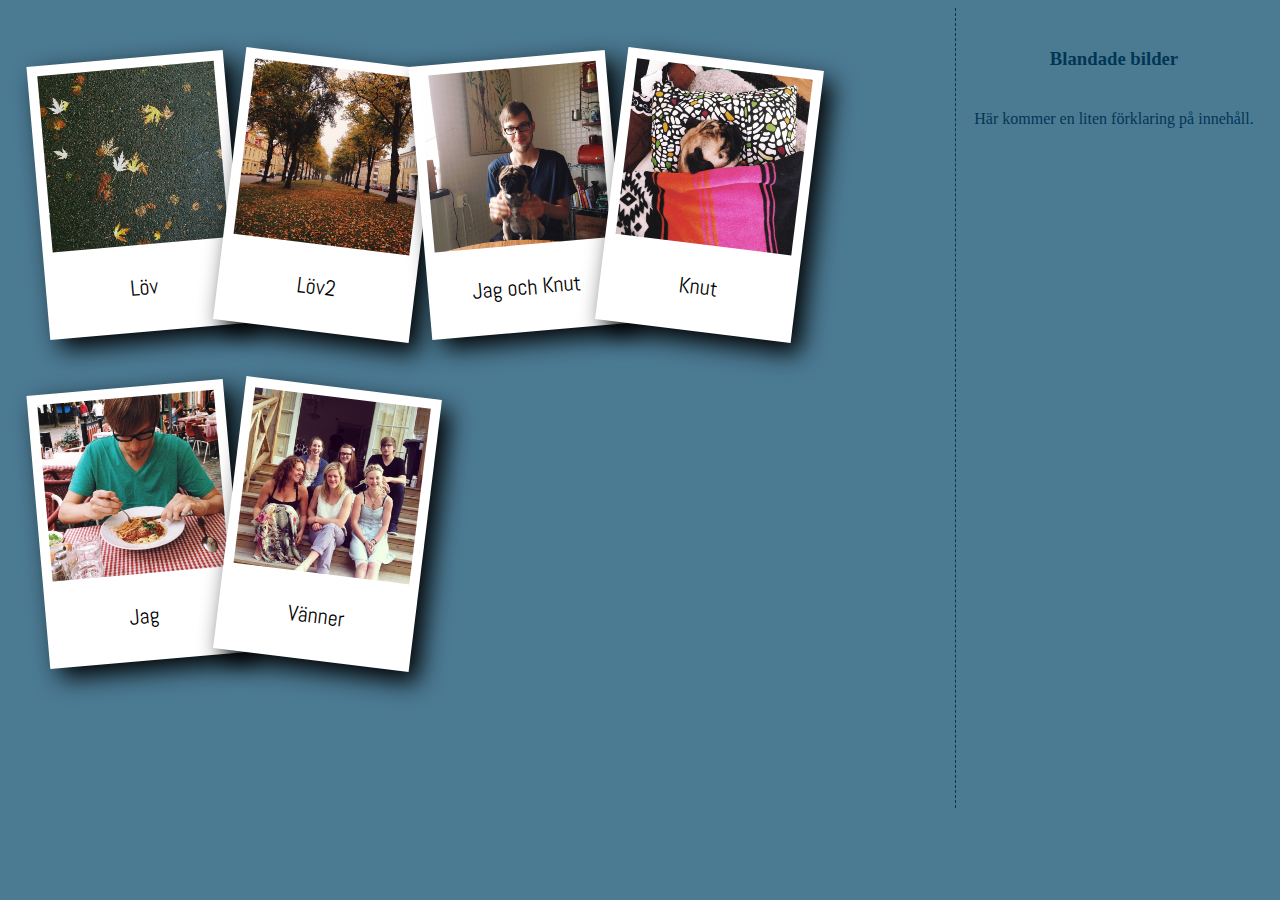
<file: gallery/index.html>
<!doctype HTML>
<html lang="sv">
    <head>
        <link href='//fonts.googleapis.com/css?family=Abel' rel='stylesheet' type='text/css'>
        <meta charset="UTF-8">
        <link rel="stylesheet" href="stylesheet.css" />
    </head>
    <body>
        <div id="content">
            <div id="images">
                <a href="galleryimages/1.jpg" title="Löv"><img src="galleryimages/1.jpg" alt="Blöta löv på asfalt." /></a>
                <a href="galleryimages/2.jpg" title="Löv2"><img src="galleryimages/2.jpg" alt="Massvis med löv i gräset." /></a>
                <a href="galleryimages/3.jpg" title="Jag och Knut"><img src="galleryimages/3.jpg" alt="Jag och min hund, Knut." /></a>
                <a href="galleryimages/4.jpg" title="Knut"><img src="galleryimages/4.jpg" alt="Trött hund sover med filt och kudde." /></a>
                <a href="galleryimages/5.jpg" title="Jag"><img src="galleryimages/5.jpg" alt="Jag äter en utsökt pasta bolognese." /></a>
                <a href="galleryimages/6.jpg" title="Vänner"><img src="galleryimages/6.jpg" alt="Glada personer sitter på trappa" /></a>
            </div>
            <div id="sidebar">
                <h3>Blandade bilder</h3>
                <p>Här kommer en liten förklaring på innehåll.</p>
            </div>
        </div>
    </body>
</html>
</file>
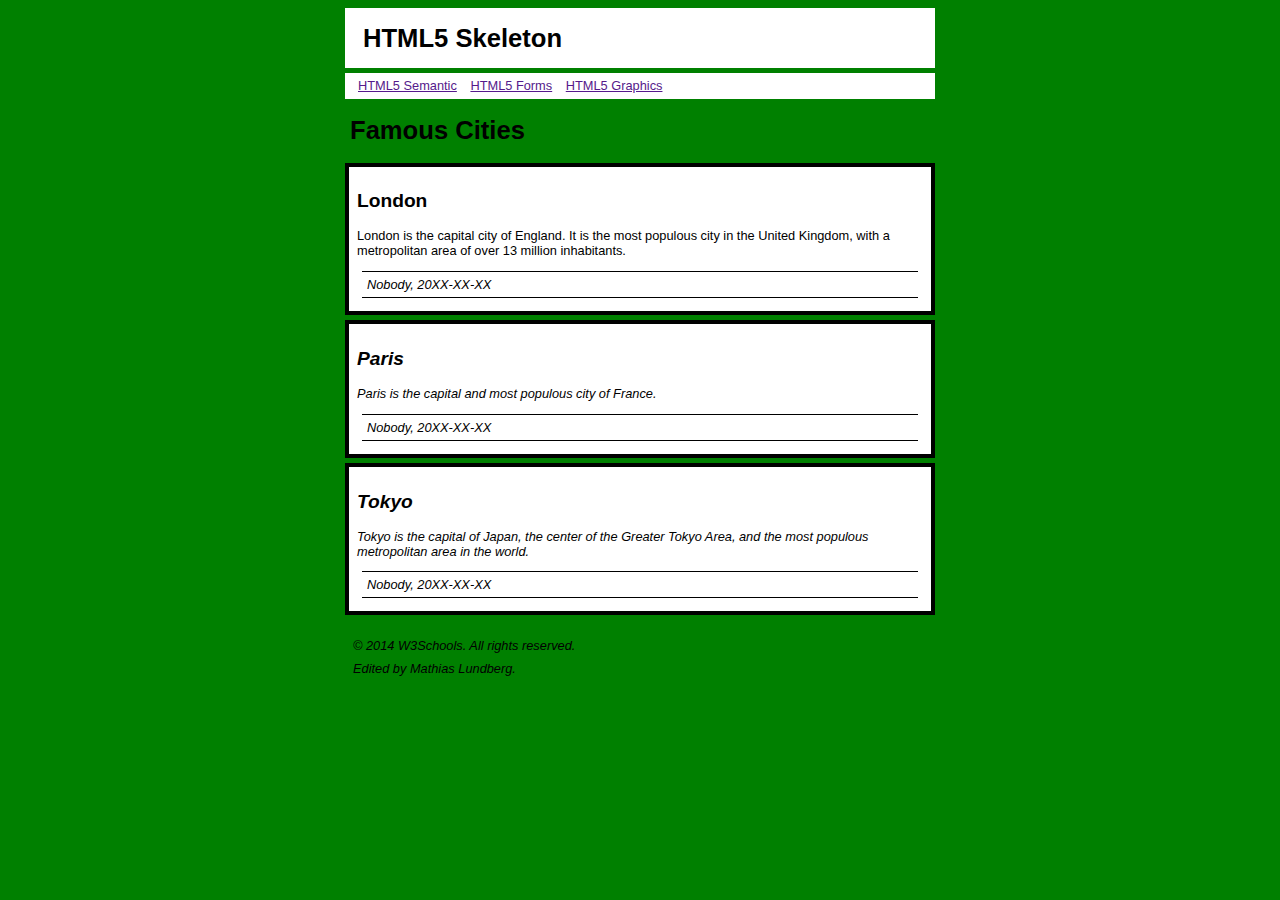
<file: L05/index.html>
<!-- © 2014 W3Schools. All rights reserved. -->
<!-- Borrowed this code to solve the lab "Uppgift 5.1 – Sidstruktur". -->

<!DOCTYPE html>
<html lang="en">
<head>
<meta charset="utf-8">
<title>HTML Skeleton</title>
<link rel="stylesheet" href="../L05/L05.css"/>

<!--[if lt IE 9]>
<script src="http://html5shiv.googlecode.com/svn/trunk/html5.js">
</script>
<![endif]-->

</head>

<body>

<header>
<h1>HTML5 Skeleton</h1>
</header>

<nav>
<ul>
<li><a href="">HTML5 Semantic</a></li>
<li><a href="">HTML5 Forms</a></li>
<li><a href="">HTML5 Graphics</a></li>
</ul>
</nav>

<div id="content">

<h1>Famous Cities</h1>

<div class="city">
<h2>London</h2>
<p>London is the capital city of England. It is the most populous city in the United Kingdom,
with a metropolitan area of over 13 million inhabitants.</p>

<p class="postfooter"><em>Nobody, 20XX-XX-XX</p>
</div>

<div class="city">
<h2>Paris</h2>
<p>Paris is the capital and most populous city of France.</p>

<p class="postfooter"><em>Nobody, 20XX-XX-XX</p>
</div>

<div class="city">
<h2>Tokyo</h2>
<p>Tokyo is the capital of Japan, the center of the Greater Tokyo Area,
and the most populous metropolitan area in the world.</p>

<p class="postfooter"><em>Nobody, 20XX-XX-XX</p>
</div>

</div>

<footer>
<p>&copy; 2014 W3Schools. All rights reserved.</p>
<p>Edited by Mathias Lundberg.
</p>
</footer>

</body>
</html>
</file>
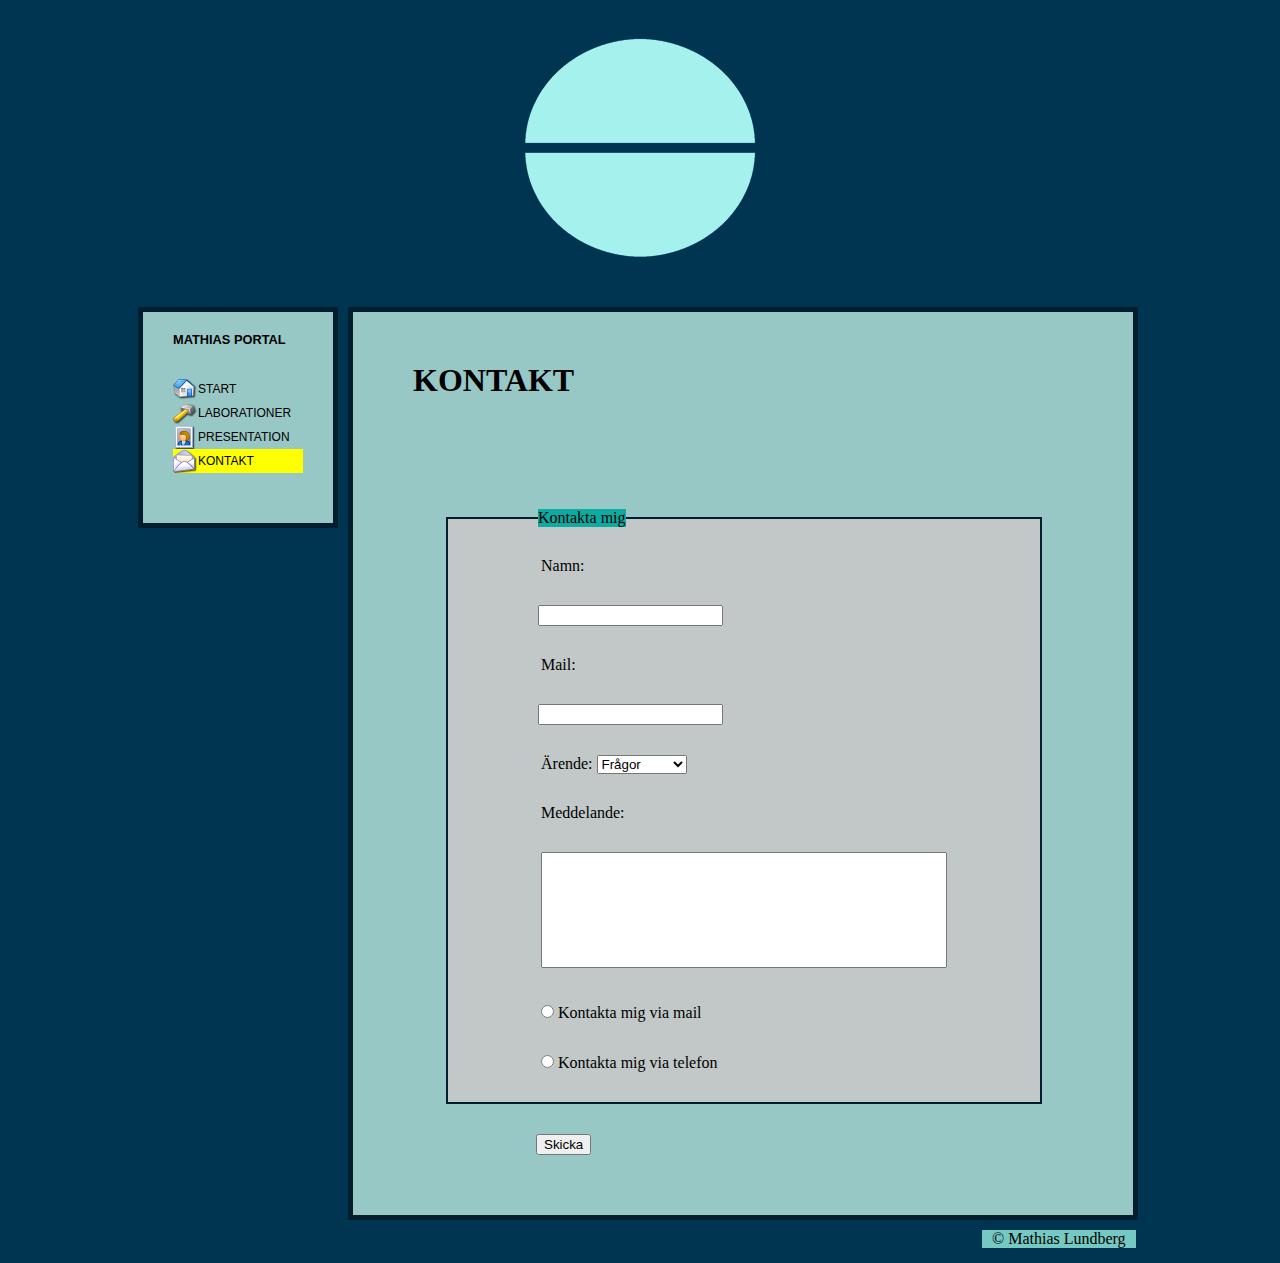
<file: pages/kontakt.html>
<!DOCTYPE html>
<html lang="sv">
    <head>
        <meta charset="utf-8">
        <meta name="viewport" content="width=device-width, initial-scale=1.0, maximum-scale=1.0, user-scalable=no" />
        <title>Kontakt - Mathias portal</title>
        <link rel="stylesheet" href="../css/style.css"/>
        <link rel="stylesheet" media="print" href="../css/print.css">
        <link rel="stylesheet" media="only screen and (max-width:480px)" href="../css/smartphone.css"/>
        <link rel="icon" href="../css/pics/favicon.ico" type="ico" sizes="16x16">
        <link rel="apple-touch-icon" href="../css/pics/appleicon.png">
    </head>
    <body>
    <div id='container'>
    
    <div id="header">
        </div>

        <div id='navigation'>
        <div id="mathiasportal" class="title"><h1>MATHIAS PORTAL</h1>
        </div>
        
            <ul>
                <li><a href="../index.html" id="home">Start</a></li>
                <li><a href="laborationer.html" id="lab">Laborationer</a></li>
                <li><a href="presentation.html" id="pres">Presentation</a></li>
                <li><a href="kontakt.html" class="active" id="kontakt">Kontakt</a></li>
            </ul>
            
        </div>
        <div id='content'>
        
        <h2>KONTAKT</h2>
        
    <form action=" http://voyager.lnu.se/tekinet/kurser/dtt/wp_webbintro/form.php" method="post">
    <fieldset>
        <legend>Kontakta mig</legend>
        <p>Namn:</p> <input type="text" name="name">
        <p>Mail:</p> <input type="text" name="mail">
        <p>Ärende: <select name="type"></p>
            <option value="question" selected>Frågor</option>
            <option value="feedback">Synpunkter</option>
            <option value="other">Övrigt</option>
            
        </select>
    
    
            <p>Meddelande:</p>
            <p><textarea rows="5" cols="28"></textarea></p>
            
    
            <p><input type="radio" name="contact" value="yes" class="radio"/> Kontakta mig via mail</p>
    
    
            <p><input type="radio" name="contact" value="no" class="radio"/> Kontakta mig via telefon</p>
    
            
        </fieldset>
        <input type="submit" name="send" value="Skicka" id="submit"/>
    </form>
    </div>
    
                <div id="footer">
            <p>© Mathias Lundberg</p>
        </div>
        
    </div>
    
        </body>  
</html>
</file>
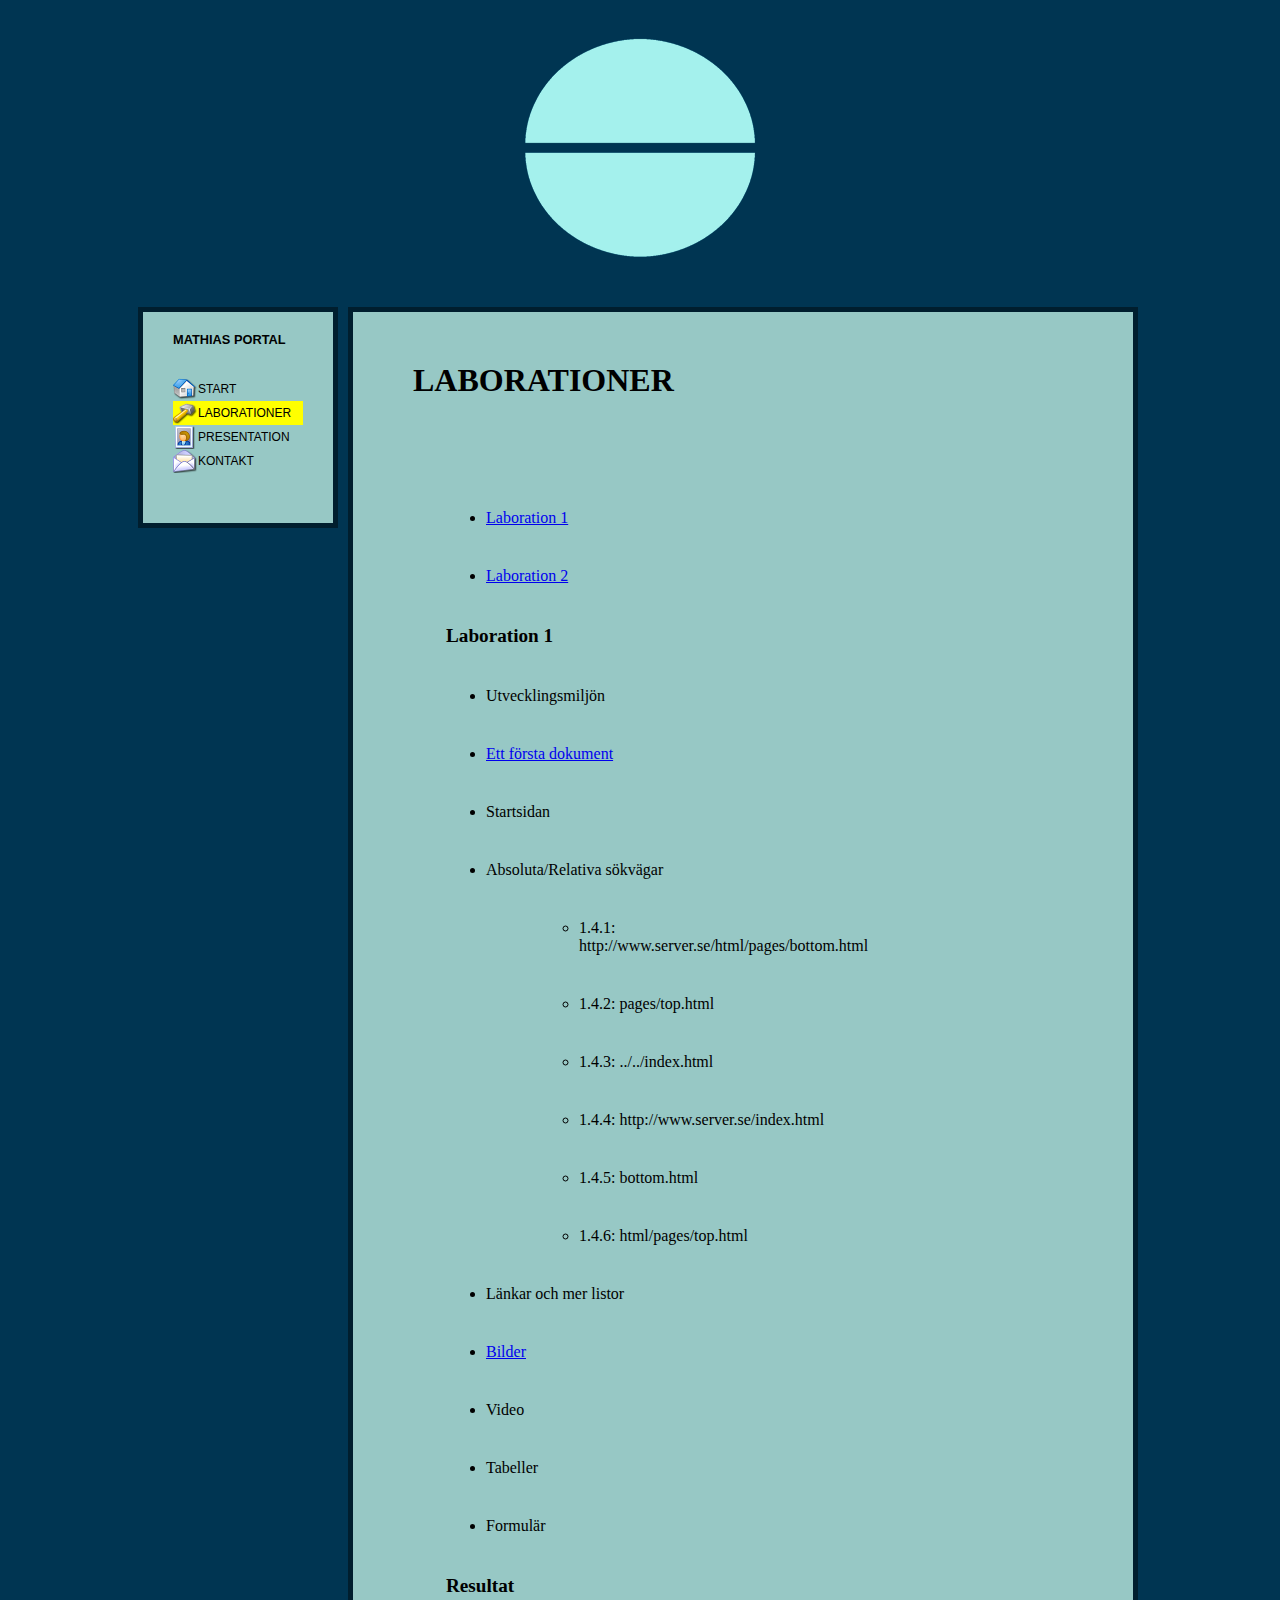
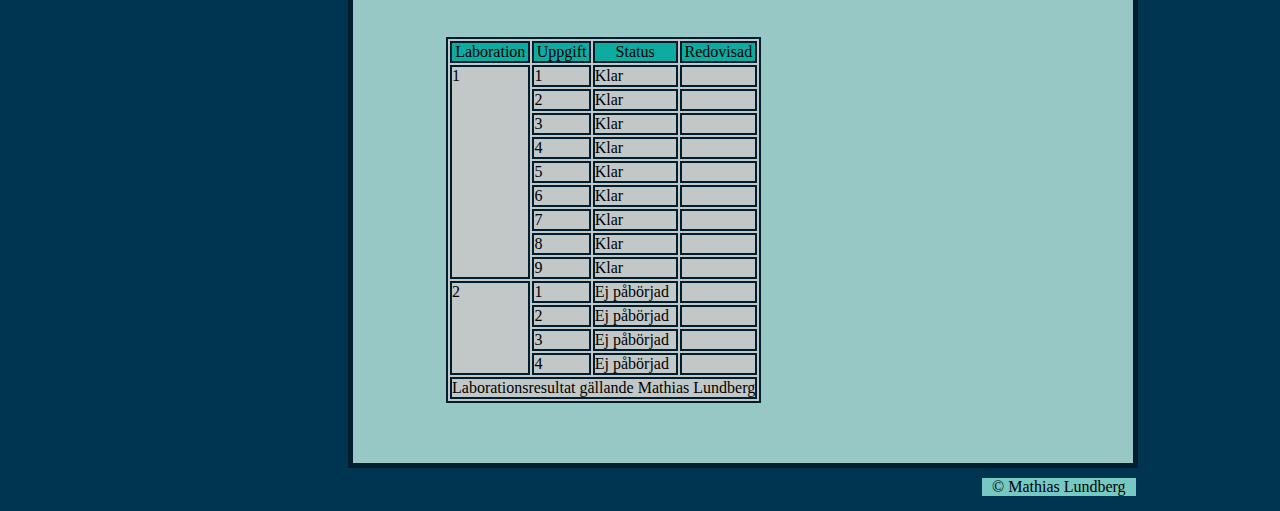
<file: pages/laborationer.html>
<!DOCTYPE html>
<html lang="sv">
    <head>
        <meta charset="utf-8">
        <meta name="viewport" content="width=device-width, initial-scale=1.0, maximum-scale=1.0, user-scalable=no" />
        <title>Laborationer - Mathias portal</title>
        <link rel="stylesheet" href="../css/style.css"/>
        <link rel="stylesheet" media="print" href="../css/print.css">
        <link rel="stylesheet" media="only screen and (max-width:480px)" href="../css/smartphone.css"/>
        <link rel="icon" href="../css/pics/favicon.ico" type="ico" sizes="16x16">
        <link rel="apple-touch-icon" href="../css/pics/appleicon.png">
    </head>
    <body>
        <div id='container'>
          
            <div id="header">
            </div>

        <div id='navigation'>
        <div id="mathiasportal" class="title"><h1>MATHIAS PORTAL</h1>
        </div>
              <ul>
                  <li><a href="../index.html" id="home">Start</a></li>
                  <li><a href="laborationer.html" class="active" id="lab">Laborationer</a></li>
                  <li><a href="presentation.html" id="pres">Presentation</a></li>
                  <li><a href="kontakt.html" id="kontakt">Kontakt</a></li>
              </ul>
            
        </div>
        <div id='content'>
        
        <h2>Laborationer</h2>
    
          <ul>
            <li><a href="http://coursepress.lnu.se/kurs/webbteknisk-introduktion/laborationer/l01-struktur-och-innehall/">Laboration 1</a></li>
            <li><a href="https://coursepress.lnu.se/kurs/webbteknisk-introduktion/laborationer/l02-en-stiligare-portal/">Laboration 2</a></li>
          </ul>
      
          <h3>Laboration 1</h3>
          
          <ul>
            <li>Utvecklingsmiljön</li>
            <li><a href="../pages/presentation.html#jag">Ett första dokument</a></li>
            <li>Startsidan</li>
          </ul>
      
          <ul>
            <li>Absoluta/Relativa sökvägar</li>
            <ul>
            <li>1.4.1: http://www.server.se/html/pages/bottom.html</li>
          </ul>

      
          <ul>
            <li>1.4.2: pages/top.html</li>
          </ul>
          
          <ul>
            <li>1.4.3: ../../index.html</li>
          </ul>
          
          <ul>
            <li>1.4.4: http://www.server.se/index.html</li>
          </ul>
          
          <ul>
            <li>1.4.5: bottom.html</li>
          </ul>
          
          <ul>
            <li>1.4.6: html/pages/top.html</li>
          </ul>
    
    
          <li>Länkar och mer listor</li>
          <li><a href="../index.html#svg">Bilder</a></li>
          <li>Video</li>
          <li>Tabeller</li>
          <li>Formulär</li>
    
    </ul>

          <h3>Resultat</h3>
      <table border='1'>
        <thead>
          <tr>
            <th>Laboration</th>
            <th>Uppgift</th>
            <th>Status</th>
            <th>Redovisad</th>
          </tr>
        </thead>
        <tbody>
          <tr>
          <td rowspan="9">1</td>
            <td>1</td>
            <td>Klar</td>
            <td></td>
          </tr>
          
                  <tr>
                    <td>2</td>
                    <td>Klar</td>
                    <td></td>
                  </tr>
                  
                  <tr>
                    <td>3</td>
                    <td>Klar</td>
                    <td></td>
                  </tr>
                  
                  <tr>
                    <td>4</td>
                    <td>Klar</td>
                    <td></td>
                  </tr>
                  
                  <tr>
                    <td>5</td>
                    <td>Klar</td>
                    <td></td>
                  </tr>
                  
                  <tr>
                    <td>6</td>
                    <td>Klar</td>
                    <td></td>
                  </tr>
                    
                  <tr>
                    <td>7</td>
                    <td>Klar</td>
                    <td></td>
                  </tr>
                 
                  <tr>
                    <td>8</td>
                    <td>Klar</td>
                    <td></td>
                  </tr>
                  
                  <tr>
                    <td>9</td>
                    <td>Klar</td>
                    <td></td>
                  </tr>
                    
                  <tr>
                  <td rowspan="4">2</td>
                    <td>1</td>
                    <td>Ej påbörjad</td>
                    <td></td>
                  </tr>
                  
                  <tr>
                    <td>2</td>
                    <td>Ej påbörjad</td>
                    <td></td>
                  </tr>
                  
                  <tr>
                    <td>3</td>
                    <td>Ej påbörjad</td>
                    <td></td>
                  </tr>
                  
                  <tr>
                    <td>4</td>
                    <td>Ej påbörjad</td>
                    <td></td>
                  </tr>
                  
              </tbody>
              <tfoot>
              <tr>
                <td colspan="4">Laborationsresultat gällande Mathias Lundberg</td>
              </tr>
              </tfoot>
          </table>
      </div>
  
                <div id="footer">
            <p>© Mathias Lundberg</p>
        </div>
        
    </div>
    
        </body>
</html>
</file>
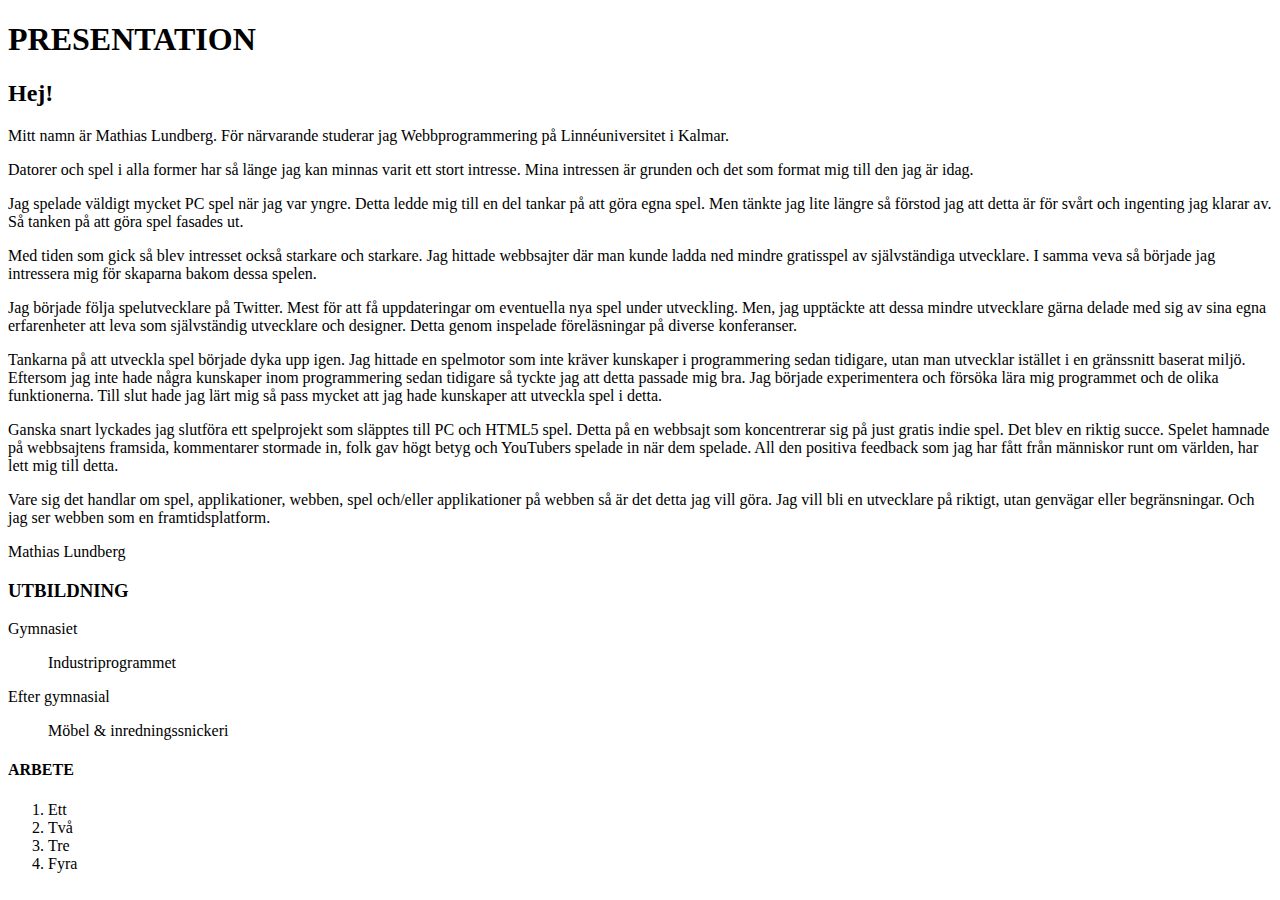
<file: Pages/presentation.html>
<!DOCTYPE html>
<html lang="sv">
    <html>
    <head>
        <meta charset="utf-8">
        <title>Mathias portal</title>

    </head>
    <body>
    
        <h1>PRESENTATION</h1>
        <h2>Hej!</h2>
        
        <p>Mitt namn är Mathias Lundberg. För närvarande studerar jag Webbprogrammering på Linnéuniversitet i Kalmar.
        </p>
        
        <p>Datorer och spel i alla former har så länge jag kan minnas varit ett stort intresse.
        Mina intressen är grunden och det som format mig till den jag är idag.</p>
        
        <p>Jag spelade väldigt mycket PC spel när jag var yngre. 
        Detta ledde mig till en del tankar på att göra egna spel. Men tänkte jag lite längre så förstod jag att detta är för svårt
        och ingenting jag klarar av. Så tanken på att göra spel fasades ut.
        </p>
        
        <p>Med tiden som gick så blev intresset också starkare och starkare. 
        Jag hittade webbsajter där man kunde ladda ned mindre gratisspel av självständiga utvecklare.
        I samma veva så började jag intressera mig för skaparna bakom dessa spelen.
        
        <p>Jag började följa spelutvecklare på Twitter. Mest för att få uppdateringar om eventuella nya spel under utveckling.
        Men, jag upptäckte att dessa mindre utvecklare gärna delade med sig av sina egna 
        erfarenheter att leva som självständig utvecklare och designer. Detta genom inspelade föreläsningar
        på diverse konferanser.
        </p>
        
        <p>Tankarna på att utveckla spel började dyka upp igen. Jag hittade en spelmotor som inte kräver kunskaper i programmering
        sedan tidigare, utan man utvecklar istället i en gränssnitt baserat miljö. Eftersom jag inte hade några kunskaper inom programmering sedan tidigare så tyckte jag att detta passade mig bra.
        Jag började experimentera och försöka lära mig programmet och de olika funktionerna. 
        Till slut hade jag lärt mig så pass mycket att jag hade kunskaper att utveckla spel i detta.
        </p>
        
        <p>Ganska snart lyckades jag slutföra ett spelprojekt som släpptes till PC och HTML5 spel. Detta på en webbsajt som koncentrerar sig på just gratis indie spel.
        Det blev en riktig succe. Spelet hamnade på webbsajtens framsida, kommentarer stormade in, folk gav högt betyg och YouTubers spelade in när dem spelade.
        All den positiva feedback som jag har fått från människor runt om världen, har lett mig till detta.
        </p>
        
        <p>
        Vare sig det handlar om spel, applikationer, webben, spel och/eller applikationer på webben så är det detta jag vill göra. 
        Jag vill bli en utvecklare på riktigt, utan genvägar eller begränsningar. Och jag ser webben som en framtidsplatform.
        </p>


        


        <p>Mathias Lundberg</p>

        
        
        
        <h3>UTBILDNING
        </h3>
        <dl>Gymnasiet</dl>
        <dd>Industriprogrammet</dd>
        <dl>Efter gymnasial</dl>
        <dd>Möbel & inredningssnickeri</dd>

        
        <h4>ARBETE</h4>
        <ol>
        <li>Ett</li>
        <li>Två</li>
        <li>Tre</li>
        <li>Fyra</li>
        </ol> 
        

    </body>
</html>
</file>
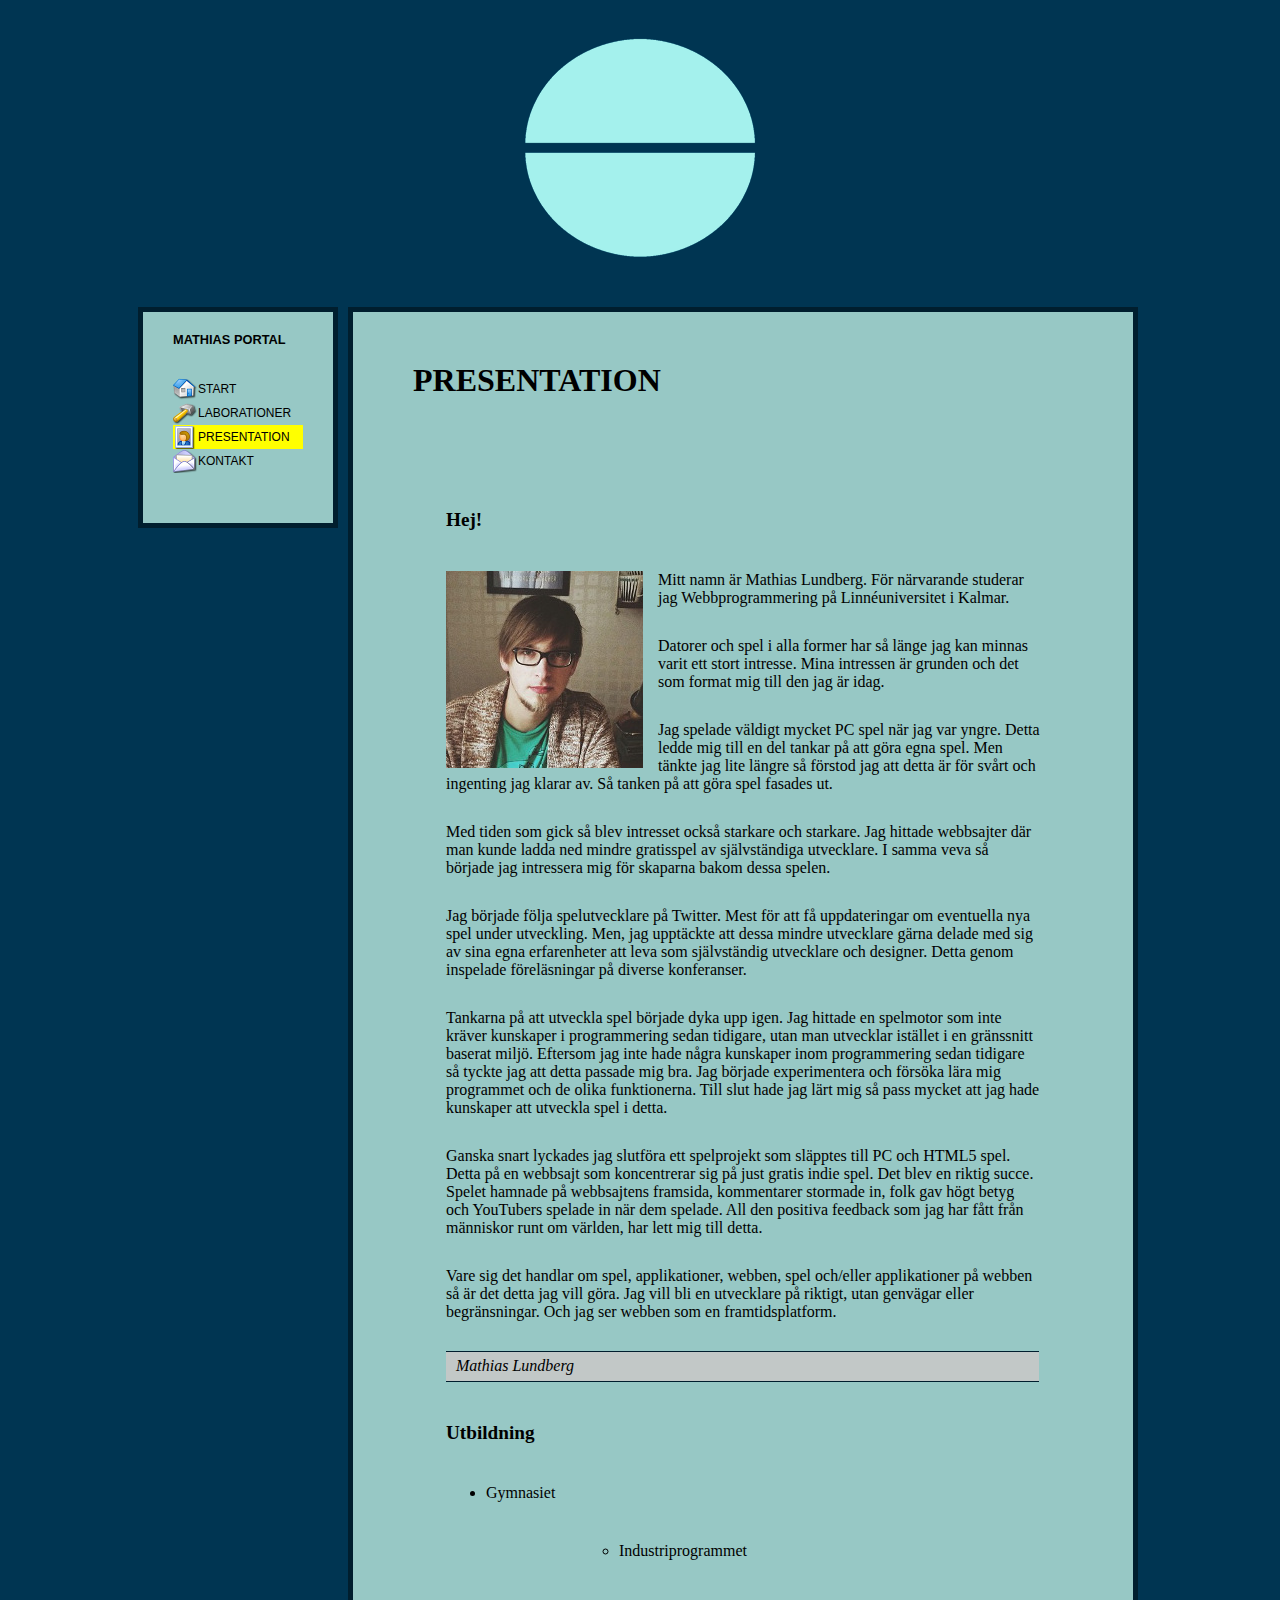
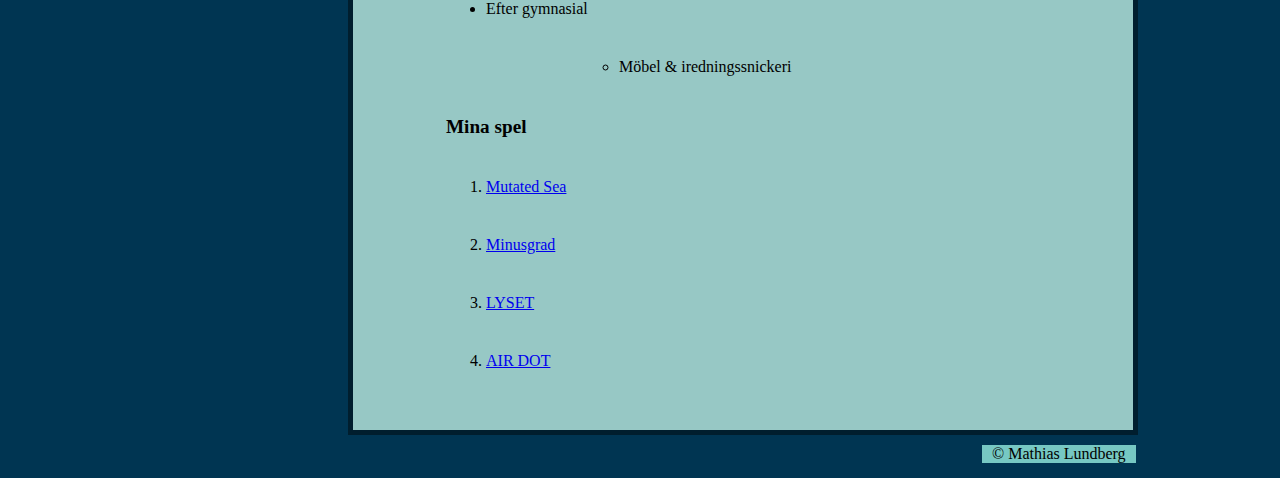
<file: pages/presentation.html>
<!DOCTYPE html>
<html lang="sv">
    <head>
        <meta charset="utf-8">
        <meta name="viewport" content="width=device-width, initial-scale=1.0, maximum-scale=1.0, user-scalable=no" />
        <title>Presentation - Mathias portal</title>
        <link rel="stylesheet" href="../css/style.css"/>
        <link rel="stylesheet" media="print" href="../css/print.css">
        <link rel="stylesheet" media="only screen and (max-width:480px)" href="../css/smartphone.css"/>
        <link rel="icon" href="../css/pics/favicon.ico" type="ico" sizes="16x16">
        <link rel="apple-touch-icon" href="../css/pics/appleicon.png">
    </head>
    <body>
        <div id='container'>
    
            <div id="header">
            </div>

        <div id='navigation'>
        <div id="mathiasportal" class="title"><h1>MATHIAS PORTAL</h1>
        </div>
                <ul>
                    <li><a href="../index.html" id="home">Start</a></li>
                    <li><a href="laborationer.html" id="lab">Laborationer</a></li>
                    <li><a href="presentation.html" class="active" id="pres">Presentation</a></li>
                    <li><a href="kontakt.html" id="kontakt">Kontakt</a></li>
                </ul>
        </div>
        <div id='content'>
        
            <h2>Presentation</h2>
    
            
            <h3>Hej!</h3>
            
             <img src="../pics/mathias.jpg" id="me" alt="A picture of the author of the webbpage" class="right"/>
            
                <p>Mitt namn är Mathias Lundberg. För närvarande studerar jag Webbprogrammering på Linnéuniversitet i Kalmar.
                </p>
                
                <p>Datorer och spel i alla former har så länge jag kan minnas varit ett stort intresse.
                Mina intressen är grunden och det som format mig till den jag är idag.</p>
                
                <p>Jag spelade väldigt mycket PC spel när jag var yngre. 
                Detta ledde mig till en del tankar på att göra egna spel. Men tänkte jag lite längre så förstod jag att detta är för svårt
                och ingenting jag klarar av. Så tanken på att göra spel fasades ut.
                </p>
                
                <p>Med tiden som gick så blev intresset också starkare och starkare. 
                Jag hittade webbsajter där man kunde ladda ned mindre gratisspel av självständiga utvecklare.
                I samma veva så började jag intressera mig för skaparna bakom dessa spelen.
                
                <p>Jag började följa spelutvecklare på Twitter. Mest för att få uppdateringar om eventuella nya spel under utveckling.
                Men, jag upptäckte att dessa mindre utvecklare gärna delade med sig av sina egna 
                erfarenheter att leva som självständig utvecklare och designer. Detta genom inspelade föreläsningar
                på diverse konferanser.
                </p>
                
                <p>Tankarna på att utveckla spel började dyka upp igen. Jag hittade en spelmotor som inte kräver kunskaper i programmering
                sedan tidigare, utan man utvecklar istället i en gränssnitt baserat miljö. Eftersom jag inte hade några kunskaper inom programmering sedan tidigare så tyckte jag att detta passade mig bra.
                Jag började experimentera och försöka lära mig programmet och de olika funktionerna. 
                Till slut hade jag lärt mig så pass mycket att jag hade kunskaper att utveckla spel i detta.
                </p>
                
                <p>Ganska snart lyckades jag slutföra ett spelprojekt som släpptes till PC och HTML5 spel. Detta på en webbsajt som koncentrerar sig på just gratis indie spel.
                Det blev en riktig succe. Spelet hamnade på webbsajtens framsida, kommentarer stormade in, folk gav högt betyg och YouTubers spelade in när dem spelade.
                All den positiva feedback som jag har fått från människor runt om världen, har lett mig till detta.
                </p>
                
                <p>
                Vare sig det handlar om spel, applikationer, webben, spel och/eller applikationer på webben så är det detta jag vill göra. 
                Jag vill bli en utvecklare på riktigt, utan genvägar eller begränsningar. Och jag ser webben som en framtidsplatform.
                </p>
    
            <!-- Länken hoppar och skrollar ner till profilbilden. -->
    
            <p class="postfooter"><em>Mathias Lundberg</p>
    
            
            <h3>Utbildning</h3>
            
            <ul>
            <li>Gymnasiet
                <ul>
                    <li>Industriprogrammet</li>
                </ul>
            </li>
          
            <li>Efter gymnasial
                <ul>
                    <li>Möbel & iredningssnickeri</li>
                </ul>
            </li>
            </ul>
          
            <h3>Mina spel</h3>
            <ol>
                
                <li><a href="http://gamejolt.com/games/action/mutated-sea/22214/">Mutated Sea</a></li>
                <li><a href="http://gamejolt.com/games/action/minusgrad/27105/">Minusgrad</a></li>
                <li><a href="http://gamejolt.com/games/arcade/lyset/21246/">LYSET</a></li>
                <li><a href="http://gamejolt.com/games/arcade/air-dot/23637/">AIR DOT</a></li>
            </ol>
            </div>
            
        <div id="footer">
        
                    <p><p>© Mathias Lundberg</p>
                </div>
       
            </div>
    </body>
</html>
</file>
<file: gallery/stylesheet.css>
body
{
    background-color:#4B7A93;
}

a {
    z-index:0;
    display:inline-block;
    margin-top:50px;
    margin-left:30px;
    margin-right:-40px;
    margin-bottom:10px;
    padding:10px 10px 20px 10px;
    box-shadow:10px 10px 25px black;
    text-align:center;
    text-decoration:none;
    background-color:white;
    color:black; 
    width:20%;
    position:relative;
    -webkit-transform: rotate(5deg); 
    transform: rotate(5deg);
    -webkit-transition: width 0.5s, transform 0.2s, box-shadow 0.5s;
    transition: width 0.5s, transform 0.2s, box-shadow 0.5s;
}

a {
    font-family: 'Abel', sans-serif;
    font-size:22px;
    line-height:50px;
    margin-bottom:5px;
}

img {
    height:100%;
    width:100%;

}

#images {
    width:70%;
}

a:nth-child(odd) {
    -webkit-transform: rotate(-8deg); 
    transform: rotate(-5deg);
}

a:nth-child(even) {
    -webkit-transform: rotate(11deg); 
    transform: rotate(7deg);
}

a:after {
   display:block;
   content:attr(title);
}

#sidebar {
   float:right;
   border-left:1px dashed #013755;
   text-align:center;
   width:25%;
   height:800px;
}

#sidebar p, h3 {
   color:#013755;
   margin-top:40px;

}

#sidebar, #images {
    display:inline-block;
}

a:hover, a:focus {
    z-index:1;
    -webkit-transform: rotate(0deg) scale(1.3);
    transform: rotate(0deg) scale(1.3);
    background:#C9D2D7;
    box-shadow:35px 35px 100px black;
    -webkit-transition: transform 3s, box-shadow 3s;
    transition: transform 0.7s, box-shadow 3s;
}
</file>
<file: L05/L05.css>
body {
    background-color:green;
    width:600px;
    margin-left:auto;
    margin-right:auto;
    font-family: Verdana, sans-serif; font-size:0.8em;
}

header, nav, main, .city, #footer 
{
    background-color:white;
    border:4px
    solid black; 
    margin:5px; 
    padding:8px;
}

body h1 {
    margin-left:10px; 
}

nav ul {
    margin:0; 
    padding:0;
}

nav ul li {
    display:inline; 
    margin:5px;
}

header, nav, section, article, footer 
{
    line-height:10px;
    border:4px; 
    color:black; 
    margin:5px; 
    padding:8px;
}

nav ul {
    margin:0; 
    padding:0;
}

nav ul li {
    display:inline; 
    margin:5px;
}

.postfooter {
    background-color:white;
    border-bottom:solid black 1px;
    border-top:solid black 1px;
    border-left:none 0px;
    border-right:none 0px;
    solid black; 
    margin:5px; 
    padding:5px;
}
</file>
<file: css/print.css>
body, #footer, #header, table, fieldset {
    color:black;
    background-color:white;
    font-family:"Times New Roman", serif;
}

#header {
    display:none;
}

#navigation {
    display:none;
}

#content h2 {
    display:none;
}

#content {
    position:absolute;
    border:none;
}

#footer p {
    display:none;
}

video {
    display:none;
}

a:after {
    content: " (" attr(href) ")";
}
</file>
<file: css/smartphone.css>
#content, #header, #footer {
    float:none;
    clear:both;
}
#content, #container, #footer {
    width:auto;
}

#content {
    position:relative;
}

#header {
    height:2px;
}

#content p, ul, li, h2, video {
    margin-left:15px;
    margin-right:15px;
}

#content table {
    margin-left:auto;
    margin-right:auto;
}

svg {
width: 100%;
margin-left:0%;
overflow: hidden;
}

#content h3 {
    margin-left:30px;
    margin-right:30px;
}

#content ol {
    margin-left:30px;
    margin-right:30px;
}

#content ul li {
    margin-left:30px;
    margin-right:30px;
}

#mathiasportal h1 {
    margin-top:15px;
    font-size:20px;
}

#content img {
    margin-left:15px;   
}

#content .postfooter {
    width:auto;
}

#footer {
    margin-left:15px;
    margin-right:15px;
    padding-bottom:2px;
}

#content .entrytitle {
    margin-left:15px;
}

#postlink {
    margin-left:15px;
    
}
#content ol {
    word-wrap: break-word;
}

#content h2 {
    display:none;
}

#header {
    background-image:none;
}

#navigation ul li {
    position:relative;
    margin-left:10px;
    margin-top:5px;
    margin-bottom:5px;
}

#content ul li {
    word-wrap: break-word;
}

#navigation a {
    display:block;
    width:107%;
    background-color:#0EABA1;
    height:45px;
    font-size:20px;
}

#navigation {
    width:auto;
    float:none;
}

#navigation a:hover {
    width:107%;
    background-color:#0EABA1;
    background-repeat: no-repeat;
    height:45px;
}


#navigation .active {
    width:107%;
    background-color:yellow;
    background-repeat: no-repeat;
    height:45px;
}

#home {
    background: url('pics/sprite.png') 0 10px;
}

#home:hover {
    background: url('pics/sprite.png') 0 -38px;
}

#lab {
    background: url('pics/sprite.png') 0 -85px;
}

#lab:hover {
    background: url('pics/sprite.png') 0 -133px;
}

#pres {
    background: url('pics/sprite.png') 0 -181px;
}

#pres:hover {
    background: url('pics/sprite.png') 0 -229px;
}

#kontakt {
    background: url('pics/sprite.png') 0 -277px;
}

#kontakt:hover {
    background: url('pics/sprite.png') 0 -325px;
}

#labtable {
   overflow:scroll; 
}

.entrytitle {
   word-wrap: break-word
   
}

div {
    overflow-x: hidden;
}

/* Contact forms */
#content form {
    margin:40px auto 40px 0;
}

#content input {
    height:30px;
    width:265px;
    margin-left:15px;
}

#content select {
    height:40px;
    width:160px;
}

textarea {
    resize:none;
    width:260px;
    height:110px;
}

#content .radio {
    height:25px;
    width:25px;
}

#hcard-Mathias-Lundberg-Simon-Lundberg {
    margin-left:auto;
    margin-right:auto;
    width:80%;
}

#hcard-Mathias-Lundberg-Simon-Lundberg h3 {
    margin-top:20px;
}
</file>
<file: css/style.css>
/* http://meyerweb.com/eric/tools/css/reset/ 
   v2.0 | 20110126
   License: none (public domain)
*/
html, body, div, span, applet, object, iframe,
h1, h2, h3, h4, h5, h6, p, blockquote, pre,
a, abbr, acronym, address, big, cite, code,
del, dfn, em, img, ins, kbd, q, s, samp,
small, strike, strong, sub, sup, tt, var,
b, u, i, center,
dl, dt, dd, ol, ul, li,
fieldset, form, label, legend,
table, caption, tbody, tfoot, thead, tr, th, td,
article, aside, canvas, details, embed, 
figure, figcaption, footer, header, hgroup, 
menu, nav, output, ruby, section, summary,
time, mark, audio, video {
	margin: 0;
	padding: 0;
	border: 0;
	font-size: 100%;
	font: inherit;
	vertical-align: baseline;
}

body {
	background-color:#003552;
	alignment-adjust:middle;
}

/* Main body for everything */
#container {
    width:1024px;
    margin-left:auto;
    margin-right:auto;
    color:#004a74;
    background-color:#003552;
	}
	
/* Top body of the webpage (where the logo goes) */	
#header {
	margin-top:30px;
	margin-bottom:30px;
	background-color:#003552;
	background-image: url('../pics/logoTop.png');
	background-position: center;
	background-repeat: no-repeat;
	height:237px;
    }
    
/* Body of the menu */    
#navigation {
	border-style:solid;
    border-width:5px;
    border-color:#001E2E;
	margin-top:10px;
	margin-bottom:10px;
	float:left;
	background-color:#97C8C5;
	padding-top:20px;
	padding-bottom:20px;
	width:190px;
	margin-right:10px;
	margin-left:10px;
	}

/* Alignments of the menu fonts */	
#navigation ul {
    margin-top:5px;
    margin-bottom:5px;
    margin:30px;
    padding-right:20px;
    list-style:none; 
	}

/* Body of the content */    
#content {
	float:left;
	border-style:solid;
    border-width:5px;
    border-color:#001E2E;
	background-color: #97C8C5;
	width:780px;
	font-family:Georgia, serif;
	padding-top:20px;
	padding-bottom:20px;
	margin-top:10px;
	margin-bottom:10px;
	}

/* Font sizes, colors and alignment of contents */	
#content h3, h4, video, ul, ol, table {
    margin:40px 93px 40px 93px;
    color:black;
    }
    
#content img {
    border-left:solid 0px;
    border-right:solid 15px;
    border-color: #97C8C5;
    float:left;
    margin-left:93px;
    }
    
#content h2 {
    margin:30px 60px 110px 60px;
    color:black;
    }
    
#content h2 {
    color:black;
	font-size: 2.0em;
    font-weight: bold;
	text-transform: uppercase;
    }
    
#content h3 {
   	color:black;
	font-size: 1.2em;
	font-weight: bold;
    }
	
#content p {
    margin:30px 93px 30px 93px;
    color:black;
    }
    
#content li {
    margin:40px;
    }
    
#postlink {
    margin:30px 93px 30px 93px;
}
	
/* Author of the webpage */	
#footer {
    margin-left:854px;
	margin-top:10px;
	margin-bottom:15px;
    background-color:#76c8c3;
    width:154px;
    font-family:"Times New Roman", serif;
    font-size:2;
    clear:both;
}

#footer p {
    text-indent:10px;
	color:black;

}

/* Blog post author */
.postfooter {
	margin-left:auto;
	margin-right:auto;
	font-style:italic;
	text-indent:10px;
	background-color:#C2C8C7;
    border: 1px solid #001E2E;
    border-bottom-style:solid;
    border-top-style:solid;
    border-left-style:none;
    border-right-style:none;
	width: 593px;
	line-height: 180%;
}

#navigation a {
    font-size:12px;
    line-height: 210%;
    text-decoration:none;
    font-family:Verdana, sans-serif;
    color:black;
    text-transform:uppercase;
    display:block;
    background-repeat: no-repeat;
    text-indent:25px;
}

#home {
    width: 24px;
    height: 24px;
    background: url('pics/sprite.png') 0 0px;
    background-repeat: no-repeat;
}

#home:hover {
    width: 24px;
    height: 24px;
    background: url('pics/sprite.png') 0 -48px;
    background-repeat: no-repeat;
}

#lab {
    width: 24px;
    height: 24px;
    background: url('pics/sprite.png') 0 -95px;
    background-repeat: no-repeat;
}

#lab:hover {
    width: 24px;
    height: 24px;
    background: url('pics/sprite.png') 0 -143px;
    background-repeat: no-repeat;
}

#pres {
    width: 24px;
    height: 24px;
    background: url('pics/sprite.png') 0 -191px;
    background-repeat: no-repeat;
}

#pres:hover {
    width: 24px;
    height: 24px;
    background: url('pics/sprite.png') 0 -239px;
    background-repeat: no-repeat;
}

#kontakt {
    width: 24px;
    height: 24px;
    background: url('pics/sprite.png') 0 -287px;
    background-repeat: no-repeat;
}

#kontakt:hover {
    width: 24px;
    height: 24px;
    background: url('pics/sprite.png') 0 -335px;
    background-repeat: no-repeat;
}

/* Mouse pointer hovering a menu link */
#navigation a:hover {
    background-color:#0EABA1;
    width:130px;
    
/* Link is yellow depending on which page is shown */   
}
#navigation .active {
    background-color:yellow;
    width:130px;
}

#content a:hover {
    font-size:100%;
    color:yellow;
    text-decoration:underline;
}
#content a:visited a:hover {
    font-size:100%;
    color:black;
    text-decoration:underline;
}

/* Page title */
.title {
	background-color:#97C8C5;
	margin-right:10px;
	margin-left:10px;
    width:160px;
    border-color:#001E2E;
    }

/* Positon of the page title */
#mathiasportal {
    margin-left:30px;
    font-size:0.8em;
    font-weight: bold;
    font-family:Verdana, sans-serif;
    color:black;
}

/* Table */
table, th, td {
   border: 2px solid #001E2E;
   background-color:#C2C8C7;
}


th {
    background-color:#0EABA1;
}

#submit {
	margin-left:auto;
	margin-right:auto;
	margin-top:30px;
}

/* Alignments of the images in #content */
.left {
	margin-left:26px;
	margin-right:93px;
}

.right {
    float:right;
}

/* Contact forms */
#content form {
    margin:40px 93px 40px 93px;
}


fieldset {
    margin-left:auto;
	margin-right:auto;
    border:2px solid #001E2E;
    background-color: #C2C8C7; 
}

#content input {
    margin-left:90px;
}

textarea {
    resize:none;
    width:400px;
    height:110px;
}

#content .radio {
	margin-left:auto;
	margin-right:auto;
}

legend {
    margin-left:90px;
    background-color:#0EABA1; 
    color:black;
}

#hcard-Mathias-Lundberg-Simon-Lundberg {
    background-color:#C2C8C7;
    border:solid 1px black;
    margin:30px 93px 30px 93px;
    color:black;
}

#hcard-Mathias-Lundberg-Simon-Lundberg p {
    margin:30px 0px 30px 0px;
    color:black;
}
</file>
